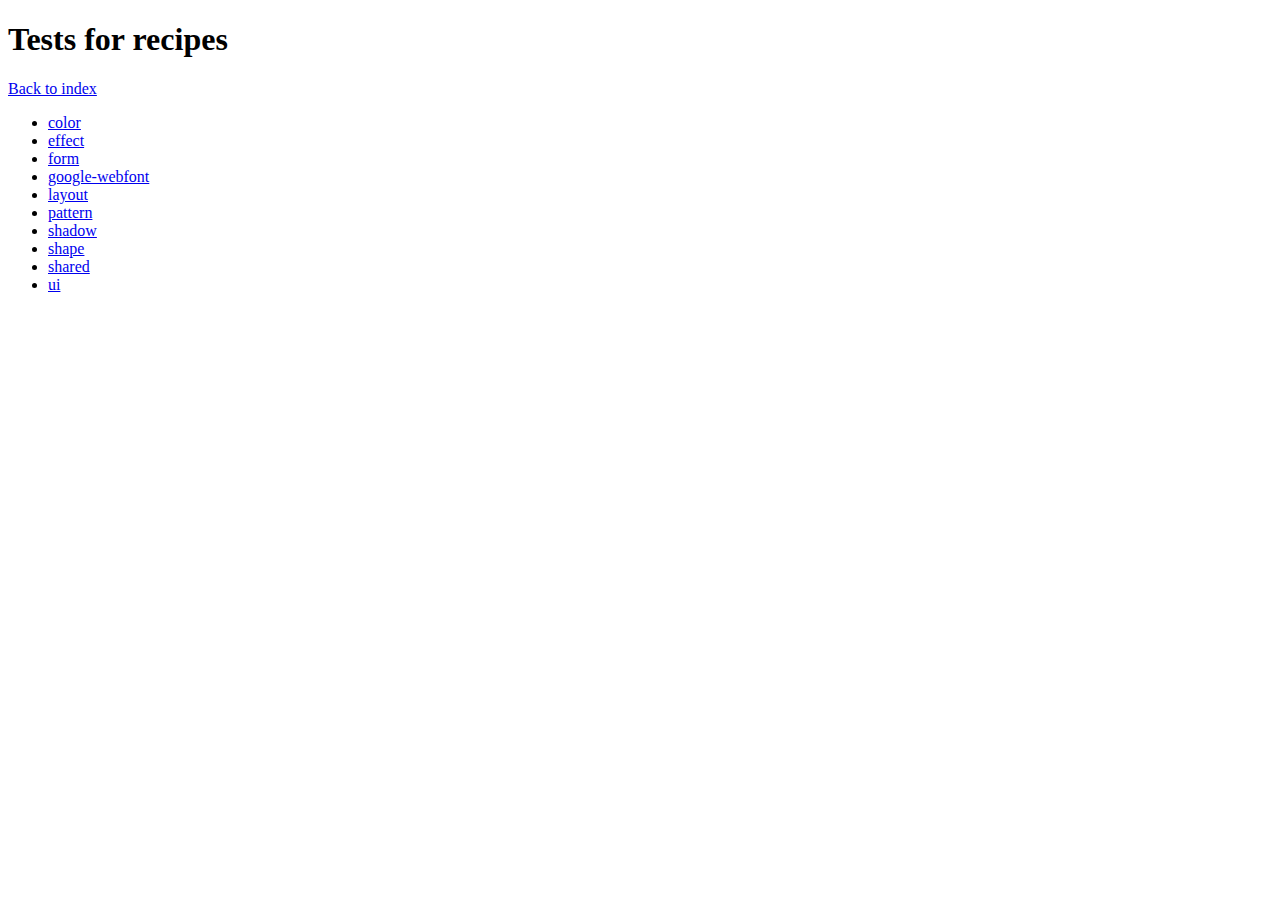
<file: www/sdk/resources/themes/vendor/compass-recipes/tests/recipes/index.html>
<!doctype html>
<h1>Tests for recipes</h1>

<a href="../">Back to index</a>

<ul>
    <li><a href="color">color</a></li>
    <li><a href="effect">effect</a></li>
    <li><a href="form">form</a></li>
    <li><a href="google-webfont">google-webfont</a></li>
    <li><a href="layout">layout</a></li>
    <li><a href="pattern">pattern</a></li>
    <li><a href="shadow">shadow</a></li>
    <li><a href="shape">shape</a></li>
    <li><a href="shared">shared</a></li>
    <li><a href="ui">ui</a></li>
</ul>
</file>
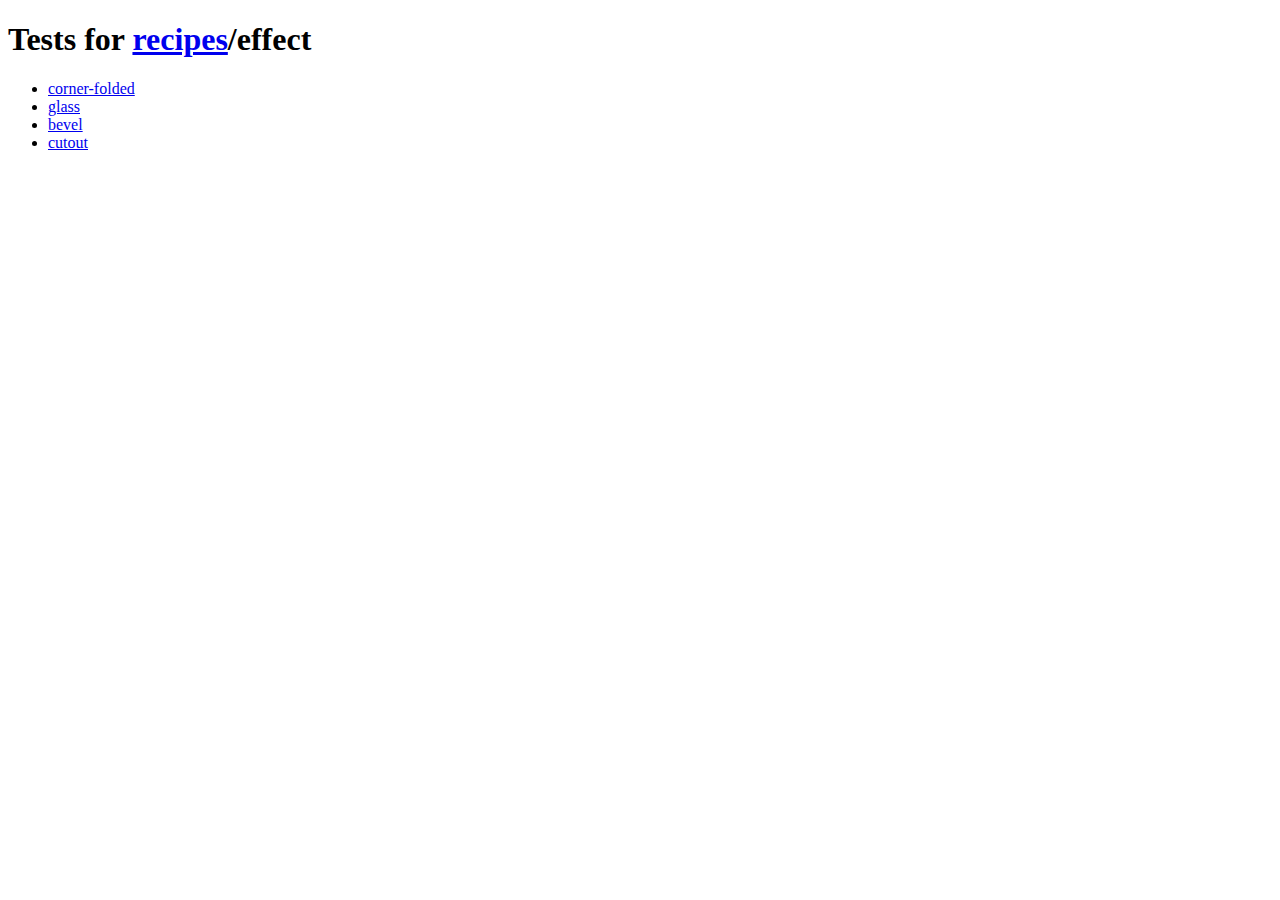
<file: www/sdk/resources/themes/vendor/compass-recipes/tests/recipes/effect/index.html>
<!doctype html>
<h1>Tests for <a href="../">recipes</a>/effect</h1>

<ul>
    <li><a href="corner-folded">corner-folded</a></li>
    <li><a href="glass">glass</a></li>
    <li><a href="bevel">bevel</a></li>
    <li><a href="cutout">cutout</a></li>

</ul>
</file>
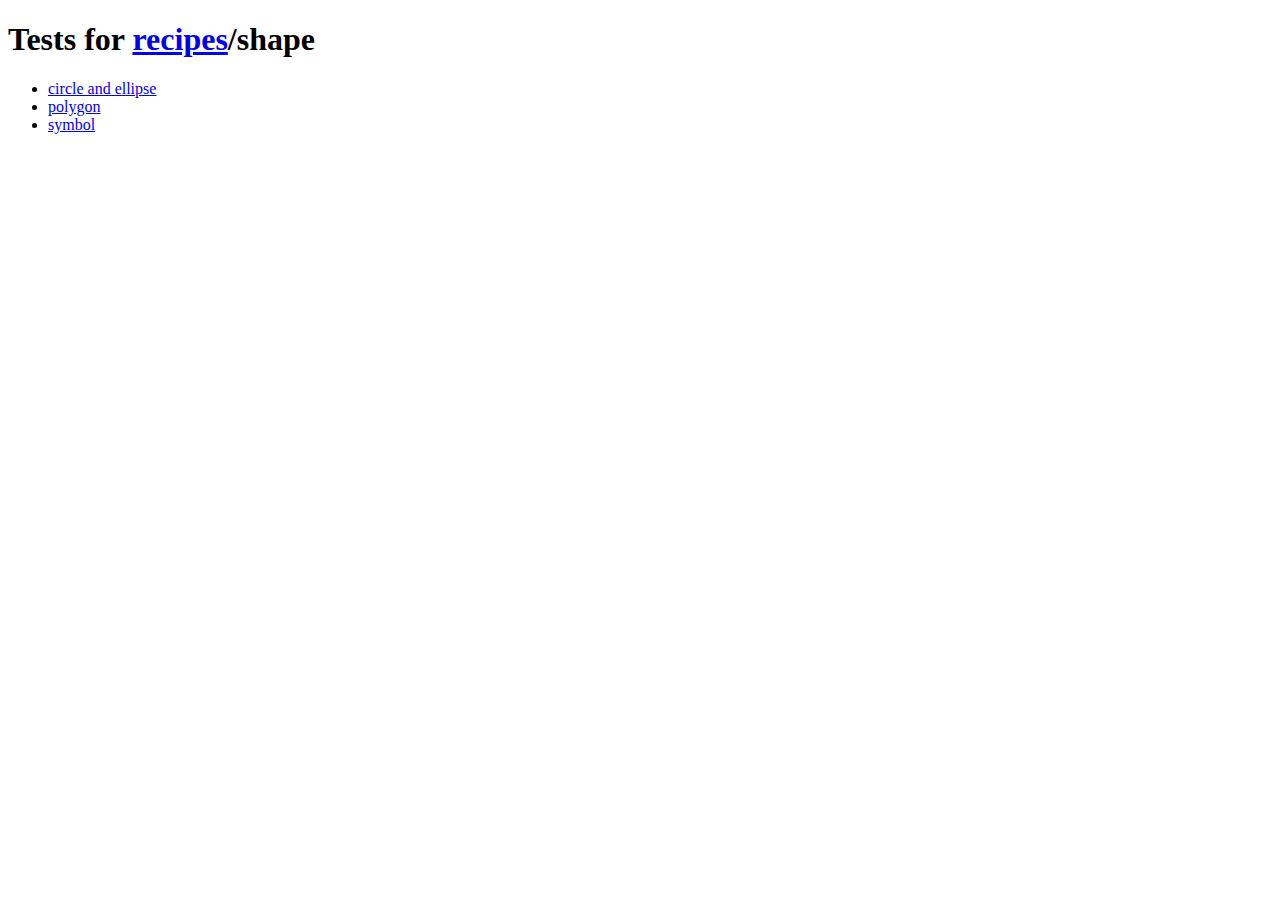
<file: www/sdk/resources/themes/vendor/compass-recipes/tests/recipes/shape/index.html>
<!doctype html>
<h1>Tests for <a href="../">recipes</a>/shape</h1>

<ul>
    <li><a href="ellipse">circle and ellipse</a></li>
    <li><a href="polygon">polygon</a></li>
    <li><a href="symbol">symbol</a></li>
</ul>
</file>
